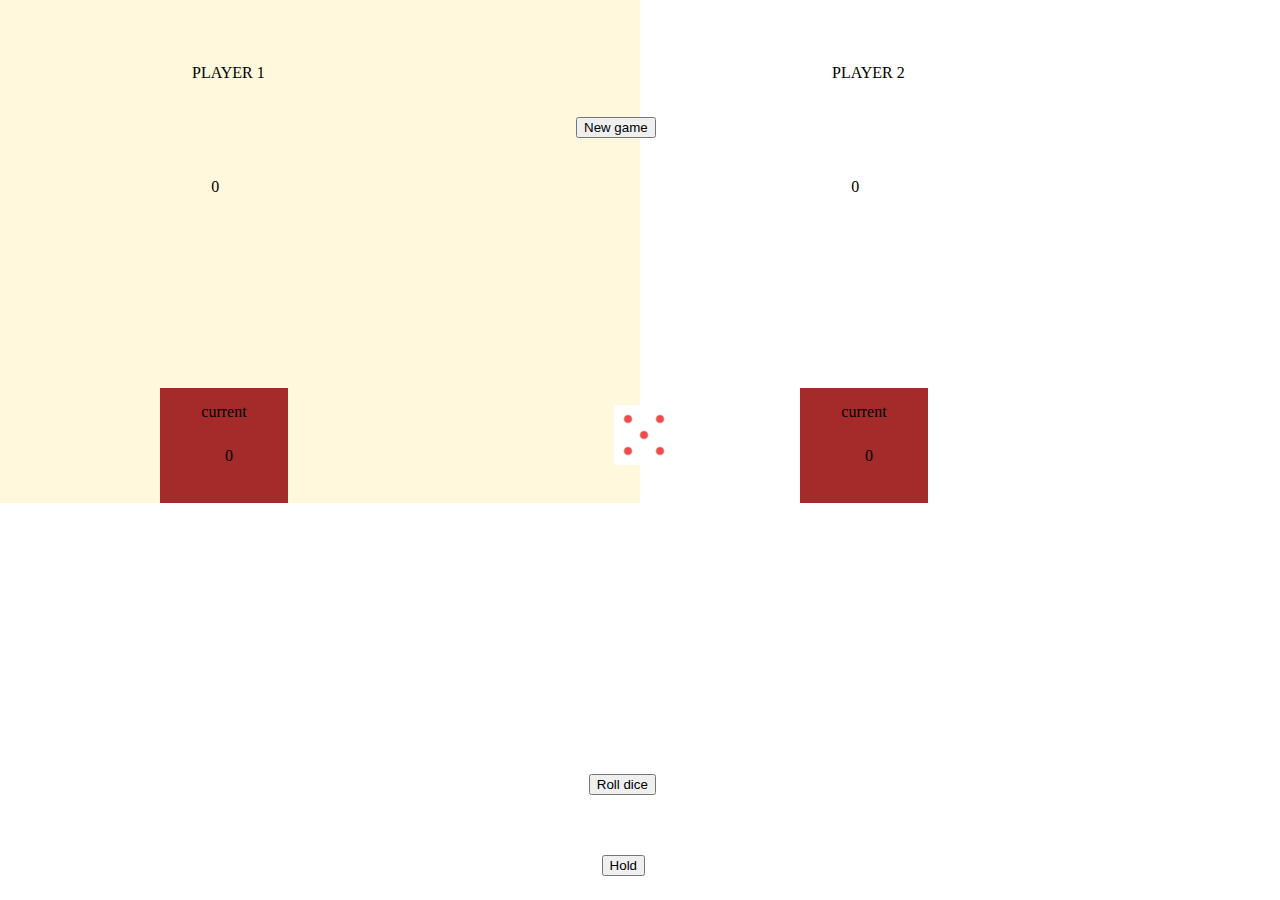
<file: 4-DOM-manipulation -ludo/index.html>
<!DOCTYPE html>
<html lang="en">
    <head>
        <meta charset="UTF-8">
        <link href="https://fonts.googleapis.com/css?family=Lato:100,300,600" rel="stylesheet" type="text/css">
        <link href="http://code.ionicframework.com/ionicons/2.0.1/css/ionicons.min.css" rel="stylesheet" type="text/css">
        <link type="text/css" rel="stylesheet" href="style.css">
        
        <title>Pig Game</title>
    </head>

    <body>
        <div class="wrapp clearfix">
            <div class="player-sec-1 active"  >
                <div class="player-name"  id="player-1">PLAYER 1</div>
                <div class="score-1">0</div>
                <div class="player-score-box">
                    <div class="player-score-lebel">current</div>
                    <div class="player-score" id="current-score-1">0</div>
                </div>
            </div>
            <div class="player-sec-2" >
                <div class="player-name" id="player-2">PLAYER 2</div>
                <div class="score-2">0</div>
                    <div class="player-score-box">
                        <div class="player-score-lebel">current</div>
                        <div class="player-score" id="current-score-2">0</div>
                    </div>               
            </div>
            <button class="btn-new"><i class="ion-ios-plus-outline"></i>New game</button>
            <button class="btn-roll"><i class="ion-ios-loop"></i>Roll dice</button>
            <button class="btn-hold"><i class="ion-ios-download-outline"></i>Hold</button>
            
            <img src="dice-5.png" alt="Dice" class="dice">
        </div>

   
        <script src="index.js"></script>
    </body>
</html>
</file>
<file: 4-DOM-manipulation -ludo/style.css>
*{
   margin: auto;
   padding: auto; 
}
.wrapp{
    width: 100%;
    height: 100%;
}
.player-sec-1,.player-sec-2{
    width: 50%;
    float: left;
}
.player-name{
    margin: 10% 0% 0% 30%;
}
.score-1,.score-2{
    margin: 15% 0% 0% 33%;
}
.player-score-box{
    text-align: center;
    width: 20%;
    background-color: brown;
    margin:30% 0% 0% 25%;
}
.player-score-lebel{
    padding: 12%;   
}
.player-score{
    padding: 7% 0% 30% 4%;;
    margin: 1% 0% 0% 4%;
}
.active{
    background-color: cornsilk;
}
.btn-new{
    position: absolute;
    top:13%;
    left: 45%;
}
.dice{
    position: absolute;
    top: 45%;
    left: 48%;
    width: 60px;
    height: 60px;
}
.btn-roll{
    position: absolute;
    top: 86%;
    left: 46%;
}
.btn-hold{
    position: absolute;
    top: 95%;
    left: 47%;
}
</file>
